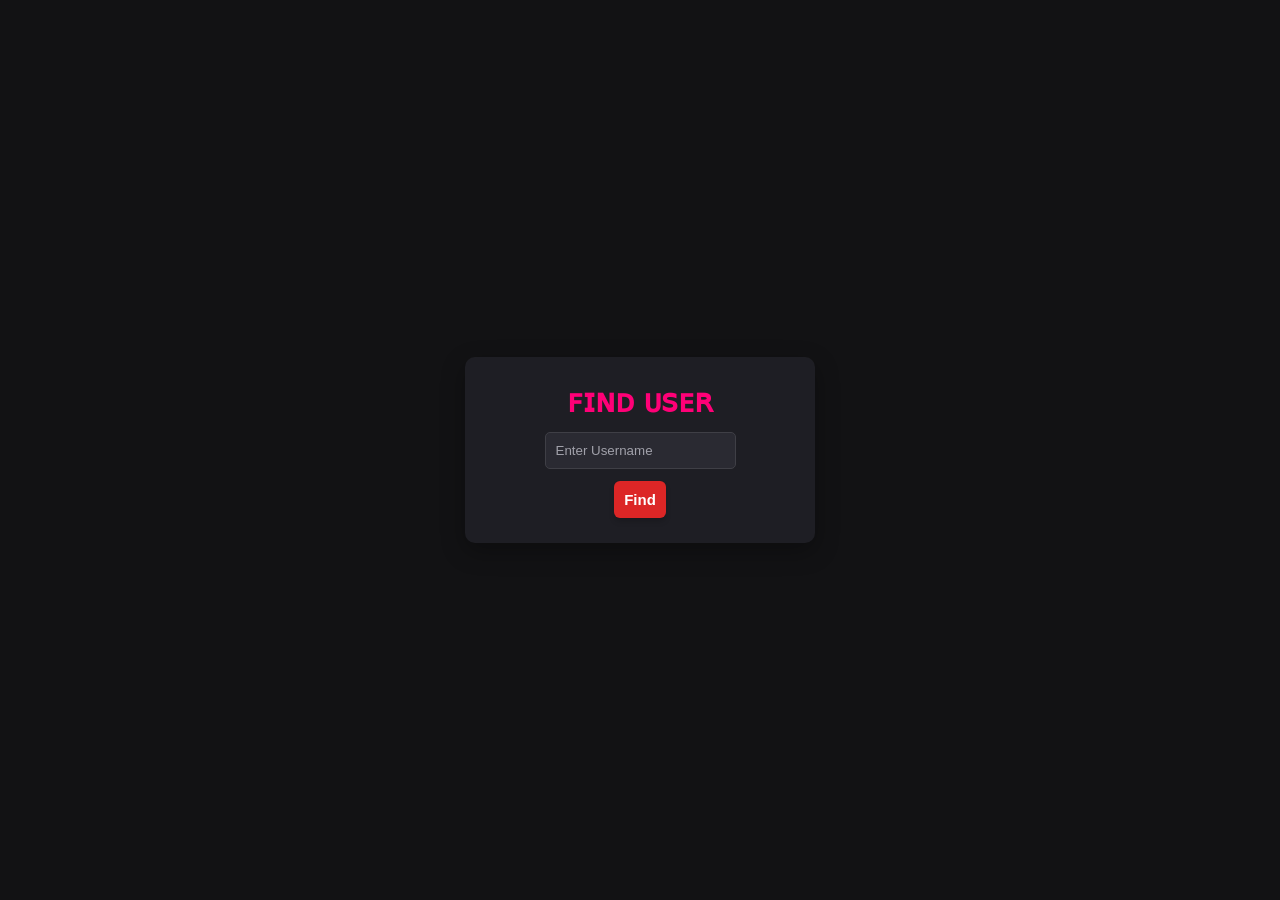
<file: findprofile/index.html>
<!DOCTYPE html>
<html lang="en">
<head>
    <meta charset="UTF-8">
    <meta name="viewport" content="width=device-width, initial-scale=1.0">
    <title>Find User</title>
    <link rel="stylesheet" href="style.css">
</head>
<body>
    <div class="container">
        <h1>ꜰɪɴᴅ ᴜꜱᴇʀ</h1>
        <input type="text" placeholder="Enter Username" id="search">
        <button id="find">Find</button>
        <img id="profile-img" style="display: none;">
        <p id="profile-name"></p>
    </div>
    <script src="script.js"></script>
</body>
</html>
</file>
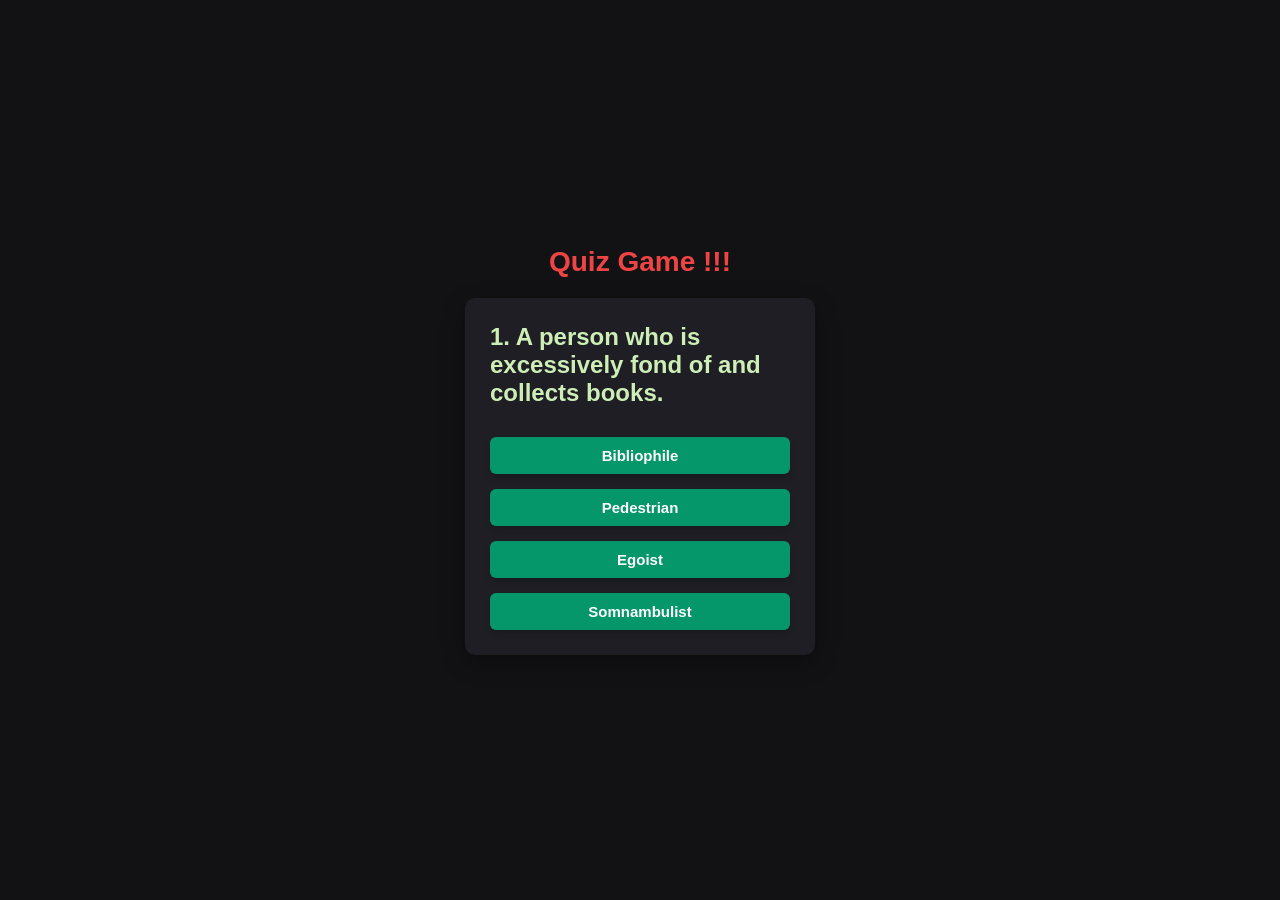
<file: quizgame/index.html>
<!DOCTYPE html>
<html lang="en">
<head>
    <meta charset="UTF-8">
    <meta name="viewport" content="width=device-width, initial-scale=1.0">
    <title>Quiz Game</title>
    <link rel="stylesheet" href="style.css">
</head>
<body>
<div class="wrapper">
    <h1>Quiz Game !!!</h1>
    <div class="container">
        <h2 id="question">Question Text Here</h2>
    
        <div class="options-box">
            <button class="option-btn" onclick="checkAnswer(0)">Option 1</button>
            <button class="option-btn" onclick="checkAnswer(1)">Option 2</button>
            <button class="option-btn" onclick="checkAnswer(2)">Option 3</button>
            <button class="option-btn" onclick="checkAnswer(3)">Option 4</button>
        </div>
    
        <div id="score-card" style="display: none;">
            <h3>Your Final Score: <span id="final-score">0</span></h3>
            <button class="restart" onclick="restart()">Try Again</button>
            
        </div>
    </div>
</div>
    <script src="script.js"></script>
</body>
</html>
</file>
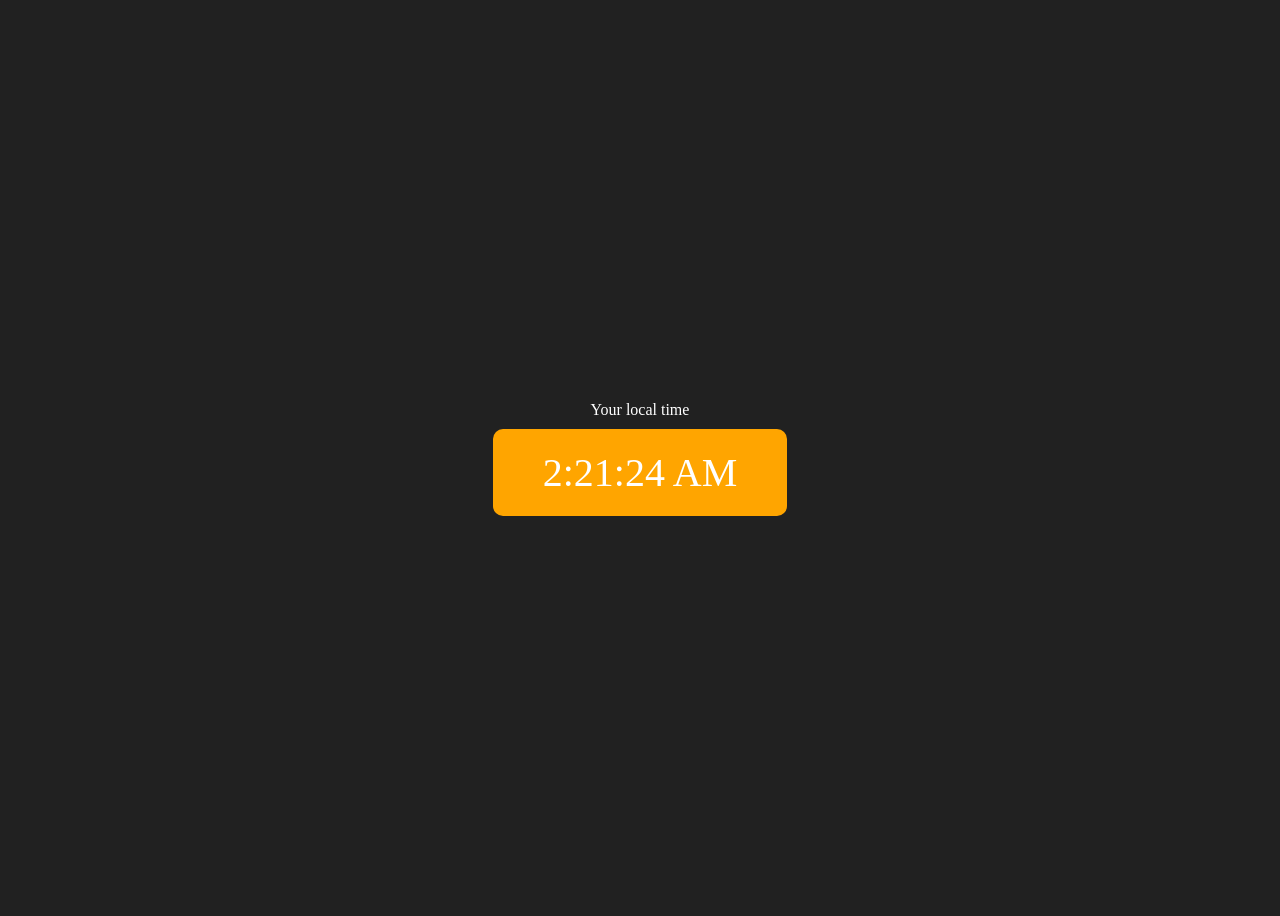
<file: realtime/index.html>
<!DOCTYPE html>
<html lang="en">
  <head>
    <meta charset="UTF-8" />
    <meta name="viewport" content="width=device-width, initial-scale=1.0" />
    <title>Your Local Time</title>
    <style>
      body {
        background-color: #212121;
        color: #fff;
      }
      .center {
        display: flex;
        height: 100vh;
        justify-content: center;
        align-items: center;
        flex-direction: column;
      }
      #clock {
        font-size: 40px;
        background-color: orange;
        padding: 20px 50px;
        margin-top: 10px;
        border-radius: 10px;
      }
    </style>
  </head>
  <body>
    <div class="center">
      <div id="banner"><span>Your local time</span></div>
      <div id="clock"></div>
    </div>
    <script>

        const clock = document.getElementById('clock');

        setInterval(()=>{
        let date = new Date();
        clock.innerHTML = date.toLocaleTimeString();
        },1000);

    </script>
  </body>
</html>
</file>
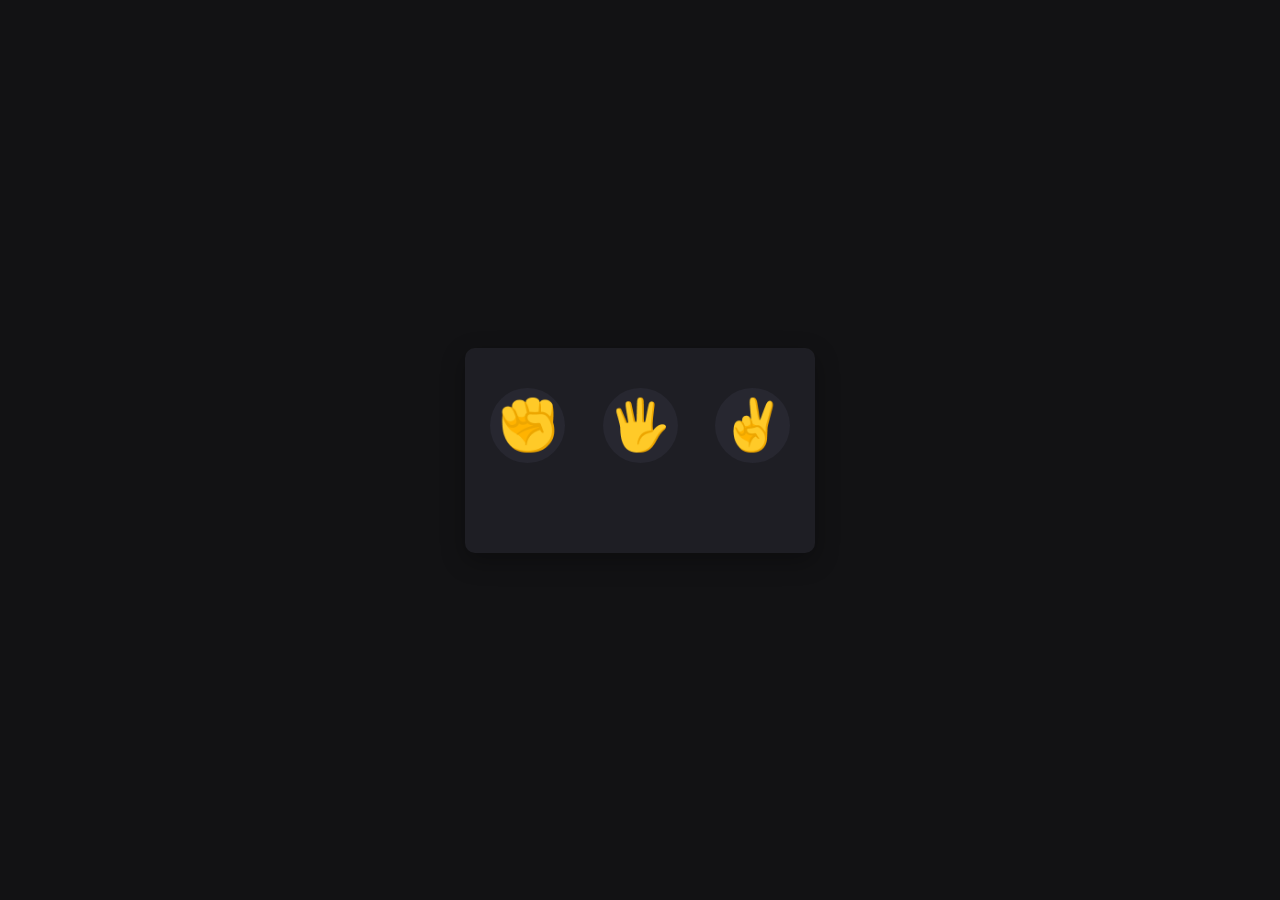
<file: rock-paper-scissor/index.html>
<!DOCTYPE html>
<html lang="en">
<head>
    <meta charset="UTF-8">
    <meta name="viewport" content="width=device-width, initial-scale=1.0">
    <title>Rock Paper Scissors</title>
    <link rel="stylesheet" href="style.css">
</head>
<body>
    <div class="container">
        <div class="choice-box">
            <button class="button1" onclick="playGame(1)">✊</button>
            <button class="button2" onclick="playGame(2)">🖐️</button>
            <button class="button3" onclick="playGame(3)">✌️</button>
        </div>
        <p id="result"></p>
    </div>
    <script src="script.js"></script>
</body>
</html>
</file>
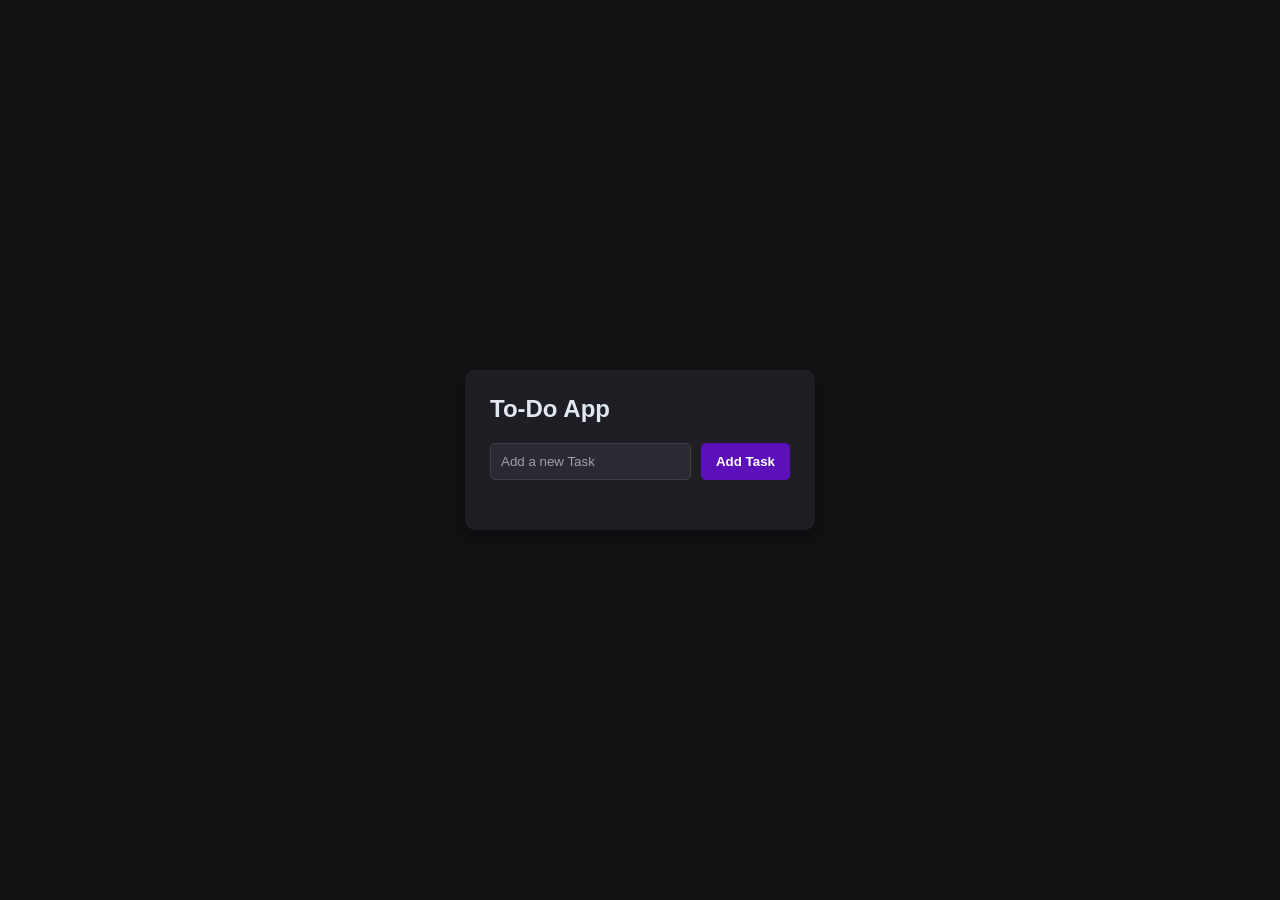
<file: todolist/index.html>
<!DOCTYPE html>
<html lang="en">
<head>
    <meta charset="UTF-8">
    <meta name="viewport" content="width=device-width, initial-scale=1.0">
    <title>To-Do App</title>
    <link rel="stylesheet" href="style.css">
</head>
<body>
    <div class="container">
        <h2>To-Do App</h2>
        <div class="addTask">
            <input type="text" placeholder="Add a new Task" id="inputTask">
            <button onclick="addTask()">Add Task</button>
        </div>
        <ul class="task-list" id="taskList"></ul>
    </div>
    <script src="script.js"></script>
</body>
</html>
</file>
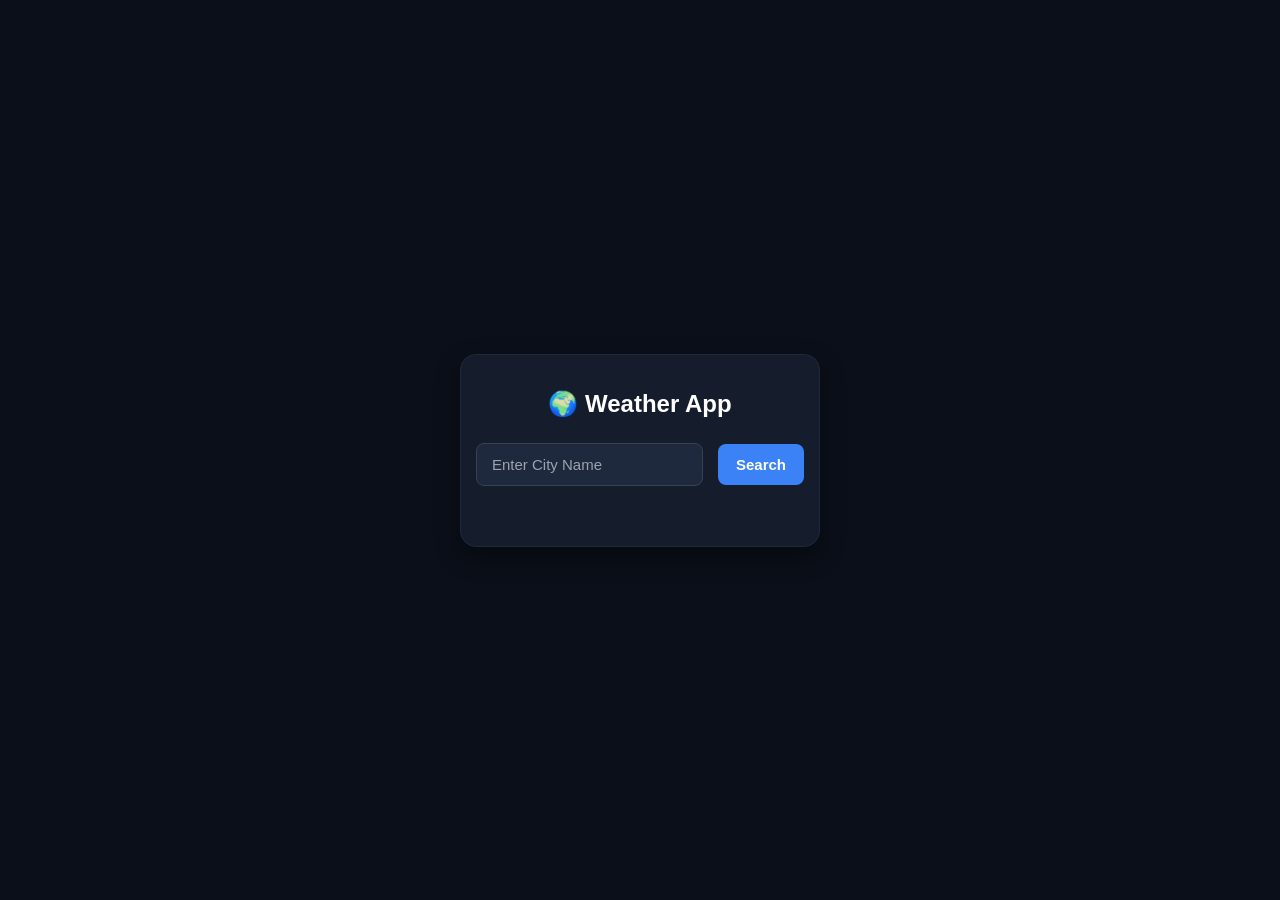
<file: weather-app/index.html>
<!DOCTYPE html>
<html lang="en">
<head>
    <meta charset="UTF-8">
    <meta name="viewport" content="width=device-width, initial-scale=1.0">
    <title>Weather App</title>
	<link rel="stylesheet" href="style.css">
</head>
<body>
<div class="container">
    <h1>🌍 Weather App</h1>
    <div class="search-box">
        <input type="text" id="city-input" placeholder="Enter City Name">
        <button id="search-btn">Search</button>
    </div>
    
    <div class="weather-info">
        
    </div>
</div>
    <script src="script.js"></script>
</body>
</html>
</file>
<file: findprofile/style.css>
* {
    margin: 0px;
    padding: 0px;
    box-sizing: border-box;
}
body {
    display: flex;
    justify-content: center;
    align-items: center;
    min-height: 100vh;
    background-color: #121214; 
    font-family: sans-serif;
}
.container {
    display: flex;
    flex-direction: column;
    justify-content: center;
    align-items: center;
    background-color: #1e1e24;
    padding: 25px;   
    width: 350px;
    border-radius: 10px;
    box-shadow: 0 8px 24px rgba(0, 0, 0, 0.3);
}
h1 {
    color: rgb(255, 0, 119);
}
#search {
    margin: 12px;
    flex: 1; 
    padding: 10px; 
    background-color: #2a2a32;
    border: 1px solid #3f3f46; 
    color: #ffffff;
    border-radius: 5px; 
    outline: none; 
}
#search::placeholder {
    color: #a1a1aa;
}
button { 
    border: none;
    cursor: pointer; 
    font-weight: bold;
    color: #ffffff;
    transition: 1s;
    padding: 10px;
    font-size: 15px;
    background-color: #dc2626;  
    border-radius: 6px;
    box-shadow: 0 4px 6px -1px rgba(0, 0, 0, 0.2);
    transition: all 0.2s ease-in-out;
}
button:hover {
    background-color: #ef2c2c;
    transform: scale(1.1);
}

#profile-img {
    margin: 10px;
    width: 150px;      
    height: 150px;
    border-radius: 50%;
    transition: all 0.3s ease-in-out; 
    object-fit: cover;
}
#profile-name {
    color: white;
}
</file>
<file: quizgame/style.css>
* {
    margin: 0px;
    padding: 0px;
    box-sizing: border-box;
}
body {
    display: flex;
    justify-content: center;
    align-items: center;
    min-height: 100vh;
    background-color: #121214; 
    font-family: sans-serif;
}
h1 {
    color: #ef4444;
    text-align: center;
    margin-bottom: 20px;
    font-size: 28px;
}
.container {
    background-color: #1e1e24;
    padding: 25px;   
    width: 350px;
    border-radius: 10px;
    box-shadow: 0 8px 24px rgba(0, 0, 0, 0.3);
    
}
.options-box {
    display: flex;
    flex-direction: column;
    margin-top: 15px;
}
button { 
    margin-top: 15px;
    border: none;
    cursor: pointer; 
    font-weight: bold;
    color: #ffffff;
    transition: 1s;
    padding-block: 10px;
    font-size: 15px;
    background-color: #059669;
    border-radius: 6px;
    box-shadow: 0 4px 6px -1px rgba(0, 0, 0, 0.2);
    transition: all 0.2s ease-in-out;
}
button:hover {
    background-color: #10b981; 
    transform: translateY(-2px);
    box-shadow: 0 10px 15px -3px rgba(16, 185, 129, 0.3); 
}

#question {
    color: rgb(205, 238, 182);
}
#score-card {
    margin-top: 15px;
    color: bisque;
}
.restart {
    background-color: #ef4444;
    color: white;
    border: none;
    padding: 10px 15px; 
    border-radius: 6px;
    cursor: pointer;
    width: 100%;
}
.restart:hover {
    background-color: #dc2626; 
    transform: translateY(-2px);
    box-shadow: 0 10px 15px -3px rgba(239, 68, 68, 0.3); 
}
</file>
<file: rock-paper-scissor/style.css>
* {
    margin: 0px;
    padding: 0px;
    box-sizing: border-box;
}
body {
    display: flex;
    justify-content: center;
    align-items: center;
    min-height: 100vh;
    background-color: #121214; 
    font-family: sans-serif;
}
.container {
    background-color: #1e1e24;
    padding: 25px;   
    width: 350px;
    border-radius: 10px;
    box-shadow: 0 8px 24px rgba(0, 0, 0, 0.3);
    
}
.choice-box {
    display: flex;
    justify-content: space-between;
    margin-top: 15px;
}
button { 
    border: none;
    cursor: pointer; 
    font-weight: bold;
    transition: 1s;
    border-radius: 50%;
    padding: 10x;
    height: 75px;
    width: 75px;
    font-size: 50px;
    background-color: #272730;
    transition: all 0.2s ease-in-out;
}
button:hover {
    background-color: #3f3f46; 
    transform: scale(1.1);
}
#result {
    color: #c6d8d8fd;
    padding: 15px;
    margin-top: 35px; 
    border-radius: 8px; 
    font-size: 18px;
    font-weight: 500;
    text-align: center;
    display: block; 
}
</file>
<file: todolist/style.css>
/* 
For White theme
* {
    margin: 0px;
    padding: 0px;
    box-sizing: border-box;
}
body {
    display: flex;
    justify-content: center;
    align-items: center;
    min-height: 100vh;
    background-color: #f4f4f9;
    font-family: sans-serif;

}
.container {
    background-color: #ffffff;
    padding: 25px;   
    width: 350px;
    border-radius: 10px;
    box-shadow: 0 4px 10px rgba(0, 0, 0, 0.1);
}
h2 {
    margin-bottom: 20px; 
    color: #333;
}
.addTask {
    display: flex; 
    gap: 10px; 
    margin-bottom: 25px; 
}
#inputTask {
    flex: 1; 
    padding: 10px; 
    border: 1px solid #ccc; 
    border-radius: 5px; 
    outline: none; 
}
.addTask button {
    background-color: #4CAF50; 
    color: white; 
    border: none; 
    padding: 10px 15px; 
    border-radius: 5px; 
    cursor: pointer; 
}
#taskList {
    list-style: none; 
}
#taskList li {
    background-color: #f9f9f9; 
    padding: 10px;
    margin-bottom: 10px; 
    border-radius: 5px; 
    display: flex; 
    justify-content: space-between; 
    align-items: center; 
    border-left: 4px solid #4CAF50; 
}
#taskList li button {
    background-color: #ff4d4d;
    color: white;
    border: none;
    padding: 5px 10px; 
    border-radius: 3px;
    cursor: pointer;
}

#taskList li button:hover {
    background-color: #cc0000; 
} */

/* For Black theme */
* {
    margin: 0px;
    padding: 0px;
    box-sizing: border-box;
}
body {
    display: flex;
    justify-content: center;
    align-items: center;
    min-height: 100vh;
    background-color: #121214; 
    font-family: sans-serif;
}
.container {
    background-color: #1e1e24;
    padding: 25px;   
    width: 350px;
    border-radius: 10px;
    box-shadow: 0 8px 24px rgba(0, 0, 0, 0.3);
}
h2 {
    margin-bottom: 20px; 
    color: #e2e8f0;
}
.addTask {
    display: flex; 
    gap: 10px; 
    margin-bottom: 25px; 
}
#inputTask {
    flex: 1; 
    padding: 10px; 
    background-color: #2a2a32;
    border: 1px solid #3f3f46; 
    color: #ffffff;
    border-radius: 5px; 
    outline: none; 
}
#inputTask::placeholder {
    color: #a1a1aa;
}
.addTask button {
    background-color: #5c10b9; 
    color: white; 
    border: none; 
    padding: 10px 15px; 
    border-radius: 5px; 
    cursor: pointer; 
    font-weight: bold;
    transition: 1s;
}
.addTask button:hover {
    background-color: #960577; 
}
#taskList {
    list-style: none; 
}
#taskList li {
    background-color: #272730; 
    color: #c6d8d8fd;
    padding: 10px;
    margin-bottom: 10px; 
    border-radius: 5px; 
    display: flex; 
    justify-content: space-between; 
    align-items: center; 
}
#taskList li button {
    background-color: #ef4444;
    color: white;
    border: none;
    padding: 5px 10px; 
    border-radius: 3px;
    cursor: pointer;
}
#taskList li button:hover {
    background-color: #dc2626; 
}
</file>
<file: weather-app/style.css>
* {
    margin: 0;
    padding: 0;
    box-sizing: border-box;
}

body {
    display: flex;
    justify-content: center;
    align-items: center;
    min-height: 100vh;
    background-color: #0b0f19;
    font-family: sans-serif;
}

.container {
    background-color: #151c2c; 
    padding: 35px 15px;   
    width: 360px;
    border-radius: 16px;
    border: 1px solid #1f293d; 
    box-shadow: 0 10px 25px rgba(0, 0, 0, 0.4);
    text-align: center;
}

h1 {
    color: #ffffff;
    font-size: 24px;
    margin-bottom: 25px;
}

.search-box {
    display: flex;
    gap: 15px;
    margin-bottom: 25px;
    align-items: center;
}

#city-input {
    flex: 1; 
    padding: 12px 15px; 
    background-color: #1f293d;
    border: 1px solid #374151; 
    color: #ffffff;
    border-radius: 8px; 
    font-size: 15px;
    outline: none; 
    transition: border-color 0.2s ease;
}

#city-input::placeholder {
    color: #9ca3af;
}

#city-input:focus {
    border-color: #3b82f6; 
}

#search-btn { 
    border: none;
    cursor: pointer; 
    font-weight: bold;
    color: #ffffff;
    padding: 12px 18px;
    font-size: 15px;
    background-color: #3b82f6; 
    border-radius: 8px;
    transition: background-color 0.2s ease;
}

#search-btn:hover {
    background-color: #2563eb; 
}

.weather-info {
    margin-top: 10px;
}

#city-name {
    color: #f3f4f6;
    font-size: 22px;
    font-weight: 600;
}

#temp {
    font-size: 54px;
    font-weight: bold;
    margin: 12px 0;
    color: #ffffff; 
}

#description {
    color: #9ca3af;
    font-size: 14px;
    letter-spacing: 1px;
    background-color: #1f293d;
    padding: 6px 14px;
    display: inline-block;
    border-radius: 50px;
}
.extra-details {
    display: flex;
    justify-content: space-between;
    background-color: #1f293d;
    padding: 15px 20px;
    border-radius: 12px;
    margin-top: 25px;
}

.extra-details p {
    flex: 1;
    color: #9ca3af;
    font-size: 13px;
    display: flex;
    flex-direction: column;
    gap: 4px;
}

.extra-details span {
    color: #60a5fa;
    font-size: 16px;
    font-weight: bold;
}
</file>
